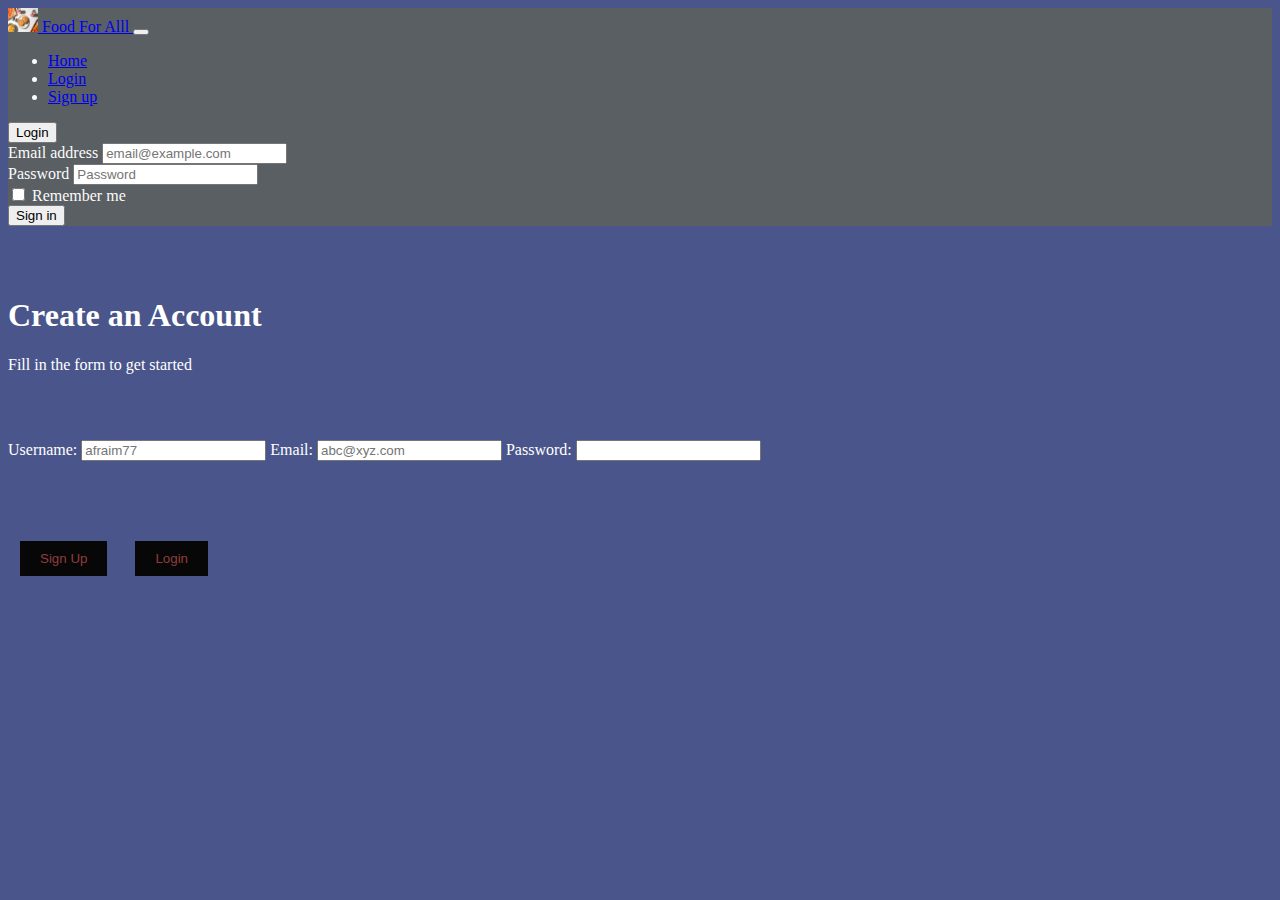
<file: New folder/proj01.html>
<!-- FILEPATH: /d:/a new start/Django/proj01.html -->

<!DOCTYPE html>
<html>
<head>
    <meta charset="UTF-8">
    <meta name="viewport" content="width=device-width, initial-scale=1.0">
    <title>Food Order Website</title>
    <link href="https://cdn.jsdelivr.net/npm/bootstrap@5.3.2/dist/css/bootstrap.min.css" rel="stylesheet" integrity="sha384-T3c6CoIi6uLrA9TneNEoa7RxnatzjcDSCmG1MXxSR1GAsXEV/Dwwykc2MPK8M2HN" crossorigin="anonymous">
    <link href="styles.css" rel="stylesheet">
    <title>Accounts Form</title>
</head>
<body>
    <nav class= "navbar navbar-expand-lg bg-body-tertiary" style="background-color: #5a5f63;">

    <div class="container-fluid">
        <a class="navbar-brand" href="#"> <img src="images/burger.jpeg"alt="Logo" width="30" height="24" class="d-inline-block align-text-top"> Food For Alll </a>
        <button class="navbar-toggler" type="button" data-bs-toggle="collapse" data-bs-target="#navbarSupportedContent" aria-controls="navbarSupportedContent" aria-expanded="false" aria-label="Toggle navigation">
          <span class="navbar-toggler-icon"></span>
        </button>
    <div class="collapse navbar-collapse" id="navbarSupportedContent">
        <ul class="navbar-nav me-auto mb-2 mb-lg-0">
            <li class="nav-item">
              <a class="nav-link active" aria-current="page" href="index.html">Home</a>
            </li>
            <li class="nav-item">
              <a class="nav-link" href="#">Login</a>
            </li>
            <li class="nav-item">
              <a class="nav-link" href="#">Sign up</a>
          </ul>
          </div>
          <!-- ekhane rightside e form ashbe login er -->
          <div class="d-flex">
            <div class="dropdown me-1">
              <button class="btn btn-secondary dropdown-toggle" type="button" id="loginDropdown" data-bs-toggle="dropdown" aria-expanded="false">
                Login
              </button>
                <form class="dropdown-menu">
                  <div class="mb-3">
                    <label for="exampleDropdownFormEmail2" class="form-label">Email address</label>
                    <input type="email" class="form-control" id="exampleDropdownFormEmail2" placeholder="email@example.com">
                  </div>
                  <div class="mb-3">
                    <label for="exampleDropdownFormPassword2" class="form-label">Password</label>
                    <input type="password" class="form-control" id="exampleDropdownFormPassword2" placeholder="Password">
                  </div>
                  <div class="mb-3">
                    <div class="form-check">
                      <input type="checkbox" class="form-check-input" id="dropdownCheck2">
                      <label class="form-check-label" for="dropdownCheck2">
                        Remember me
                      </label>
                    </div>
                  </div>
                  <button type="submit" class="btn btn-primary">Sign in</button>
                  
                </form>
             
            </div>
           </div>
    </nav>
<div class="container">   
    <div class= "jumbotron">
        <h1>Create an Account</h1> 
        <p>Fill in the form to get started</p>
    </div>
</div>

 
    <div class="container">
    <form class= "form-group" action="#" method="post">
        <label for="username">Username:</label>
        <input type="text" class= "form-control" id="username" name="username" placeholder="afraim77" required>
        
        <label for="email">Email:</label>
        <input type="email" class= "form-control" id="email" name="email" placeholder="abc@xyz.com" required>
        
        <label for="password">Password:</label>
        <input type="password" class= "form-control" id="password" name="password" required>
    </div>
    <div class="container d-flex justify-content-center">
        <button type="submit" class="btn btn-success btn-custom77">Sign Up</button>
        <button type="submit" class="btn btn-success btn-custom77">Login</button>
    </div>
    </form>
    
</body>
</html>
</file>
<file: New folder/styles.css>
body {
    background-color: rgb(74, 86, 139);
    color: rgb(251, 251, 251);
}

.black-bg {
    background-color: rgb(37, 37, 42);
    word-spacing: normal;
    display: flex;
    justify-content: center;
    align-items: center;
    height: 100%;
}
.middle-e-anbo{

}

.container{
    background: fixed;
    color: white;
    margin-top: 50px;
    align-items: center;
    align-content: center;
}
.dropdown:hover>.dropdown-menu {
    display: block;
  }
  
.dropdown>.dropdown-toggle:active {
    /*Without this, clicking will make it sticky*/
      pointer-events: none;
  }
.btn-custom77 {
    display: inline-block;
    border: #514d17;
    margin: 12px;
    margin-top: 30px;
    padding: 10px 20px;
    background-color: #070707; /* Change the background color */
    color: rgb(145, 61, 61); /* Change the text color */
}
 
.drop-menu {
  display: flexbox;
  margin-right: 500px;
  background-color: #070707;
  padding: 10px 60px;
}
/* .mb-3 {
  display: block;
  margin-left: auto;
  margin-right: auto;
  padding: 10px 60px;
} */
</file>
